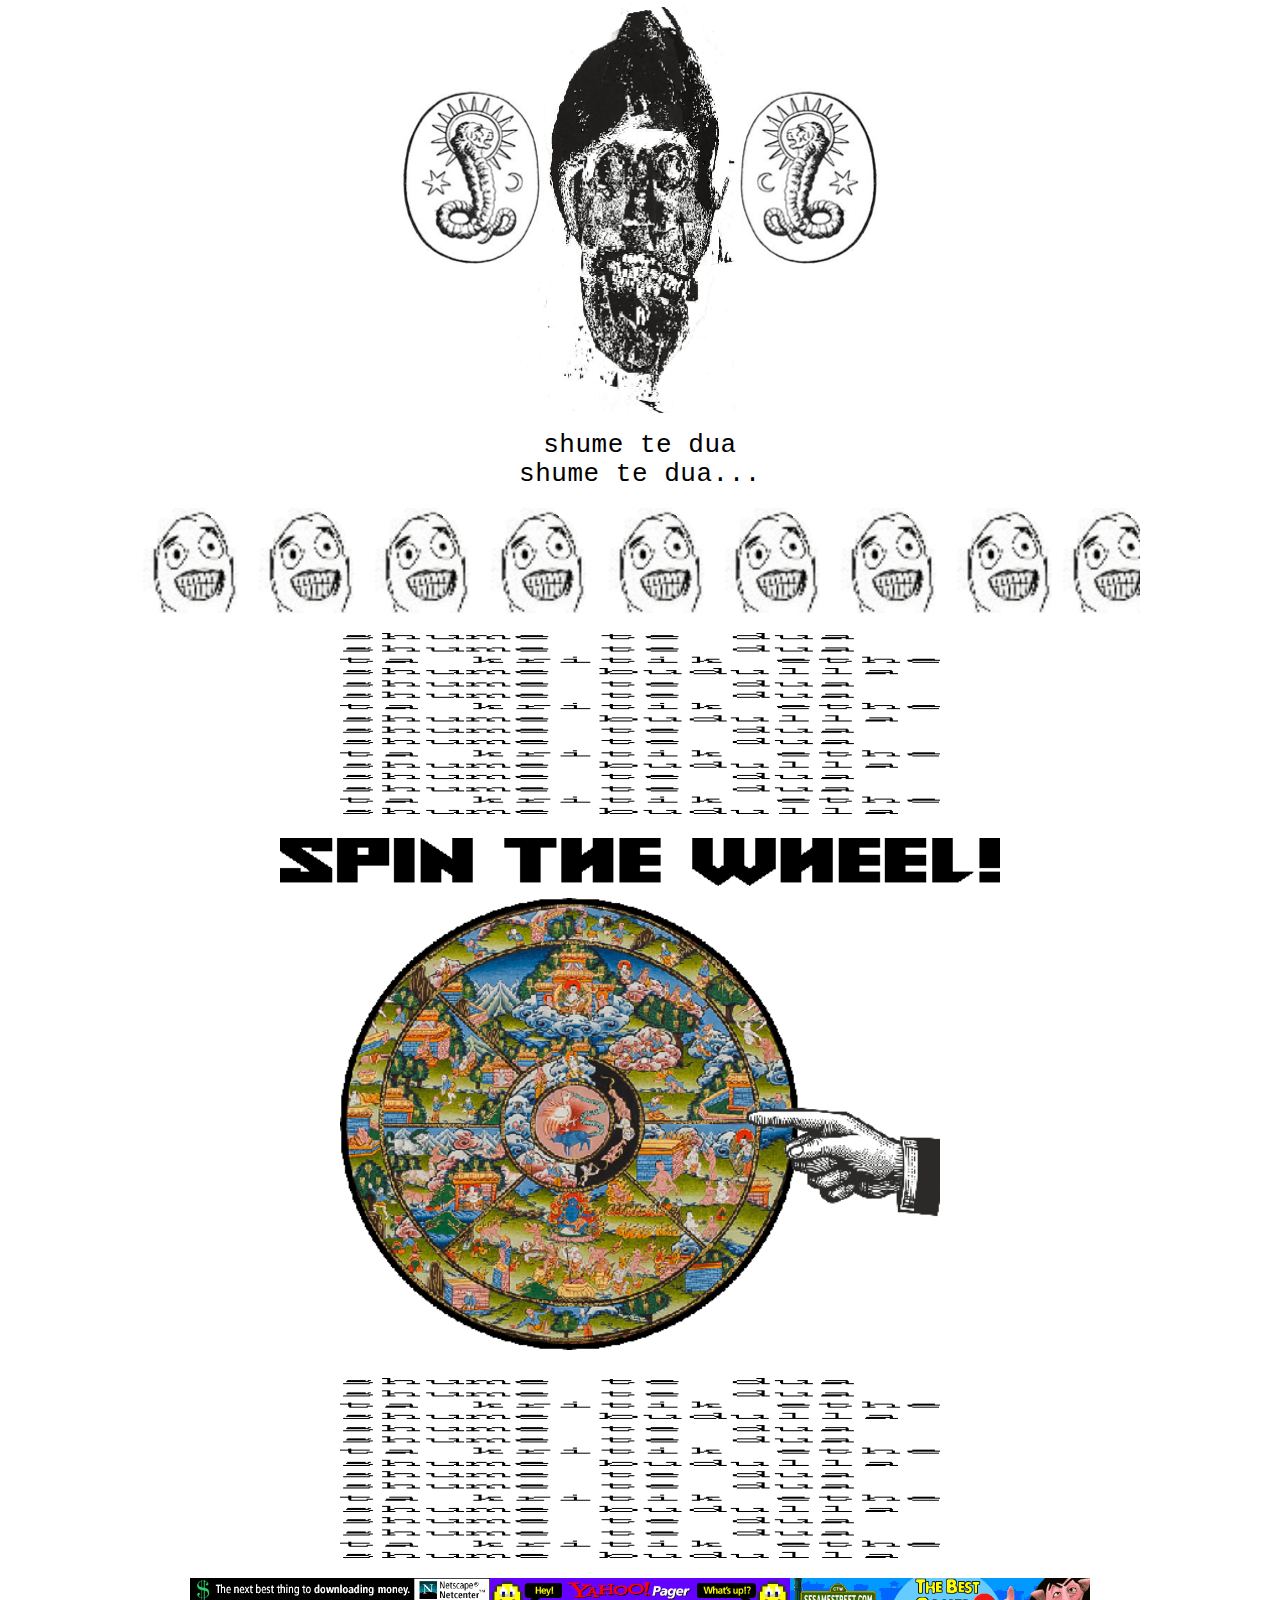
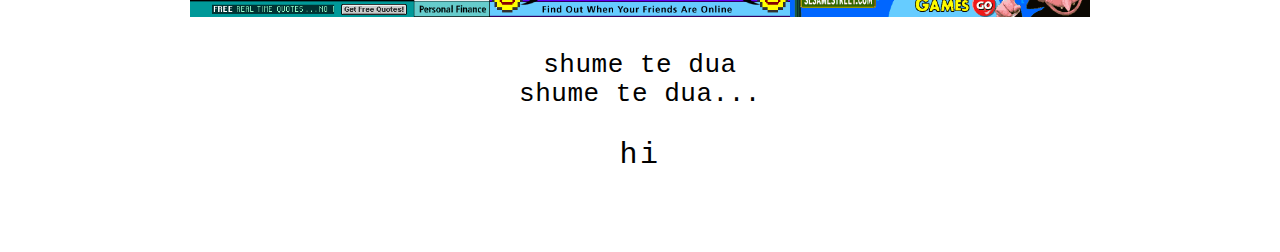
<file: poem/index.html>
<!doctype html>
<html lang="en">
<head>
  <meta charset="utf-8" />
  <meta name="viewport" content="width=device-width,initial-scale=1" />
  <title>shume te dua</title>

  <style>
    /* ---------- INFINITE SCROLL SYSTEM ---------- */
    .scroll-wrap{ overflow:hidden; width:100%; }
    .scroll-track{
      display:flex;
      width:max-content;
      animation: scroll-right var(--speed, 20s) linear infinite;
    }
    .scroll-track img{ display:block; height:auto; margin:0; }
    @keyframes scroll-right{
      from{ transform: translateX(0); }
      to{ transform: translateX(-50%); }
    }

    html, body{ margin:0; padding:0; background:#fff; color:#000; }

    :root{
      --poster-width: 1000px;
      --default-w: 1;
      --default-pt: 0px;
      --default-pb: 0px;
    }

    .page{ max-width: var(--poster-width); margin:0 auto; text-align:center; }
    .block{ padding-top: var(--pt, var(--default-pt)); padding-bottom: var(--pb, var(--default-pb)); }

    .block img{
      display:block;
      margin:0 auto;
      width: calc(60% * var(--w, var(--default-w)));
      height:auto;
    }

    .typewriter{
      font-family:"Courier New", Courier, monospace;
      font-size:26px;
      line-height:1.15;
      letter-spacing:0.02em;
      white-space:pre-line;
      margin:0;
    }
    .yo{
      font-family:"Courier New", Courier, monospace;
      font-size:30px;
      letter-spacing:0.08em;
      margin:0;
    }

    /* make the wheel clearly clickable */
    #wheel{ cursor:pointer; }
  </style>
</head>

<body>
  <main class="page">

    <section class="block" style="--pt:0px; --pb:0px; --w:0.8;">
      <img src="images/topface.png" alt="">
    </section>

    <section class="block" style="--pt:18px; --pb:18px;">
      <div class="typewriter">shume te dua
shume te dua...</div>
    </section>

    <section class="block" style="--pt:0px; --pb:20px;">
      <div class="scroll-wrap">
        <div class="scroll-track" style="--speed: 10s;">
          <img src="images/derpdivider.png" alt="">
          <img src="images/derpdivider.png" alt="">
        </div>
      </div>
    </section>

    <section class="block" style="--pt:0px; --pb:24px; --w:1;">
      <img src="images/textglitched.png" alt="">
    </section>

    <section class="block" style="--pt:0px; --pb:12px; --w:1.2;">
      <img src="images/spinwheeltext.png" alt="">
    </section>

    <!-- WHEEL IMAGE (CLICK TO SPIN) -->
    <section class="block" style="--pt:0px; --pb:28px;">
      <img id="wheel" src="images/spinthewheel.png" alt="">
    </section>

    <section class="block" style="--pt:0px; --pb:10px; --w:1;">
      <img src="images/textglitched.png" alt="">
    </section>

    <section class="block" style="--pt:10px; --pb:34px; --w:1.5;">
      <img src="images/adbanners.gif" alt="">
    </section>

    <section class="block" style="--pt:0px; --pb:18px;">
      <div class="typewriter">shume te dua
shume te dua...</div>
    </section>

    <section class="block" style="--pt:10px; --pb:80px;">
      <div class="yo">hi</div>
    </section>

  </main>

  <!-- SCRIPT AT BOTTOM so the wheel exists before JS runs -->
  <script>
    (function(){
      const wheel = document.getElementById("wheel");
      if(!wheel) return;

      const STILL = "images/spinthewheel.png";
      const GIF   = "images/spinningwheel.gif";
      const DURATION_MS = 2400;

      function spinWheel(){
        if (wheel.dataset.spinning === "true") return;
        wheel.dataset.spinning = "true";

        // cache-bust so the GIF restarts every click
        wheel.src = GIF + "?t=" + Date.now();

        setTimeout(() => {
          wheel.src = STILL;
          wheel.dataset.spinning = "false";
        }, DURATION_MS);
      }

      wheel.addEventListener("click", spinWheel);
    })();
  </script>
</body>
</html>
</file>
